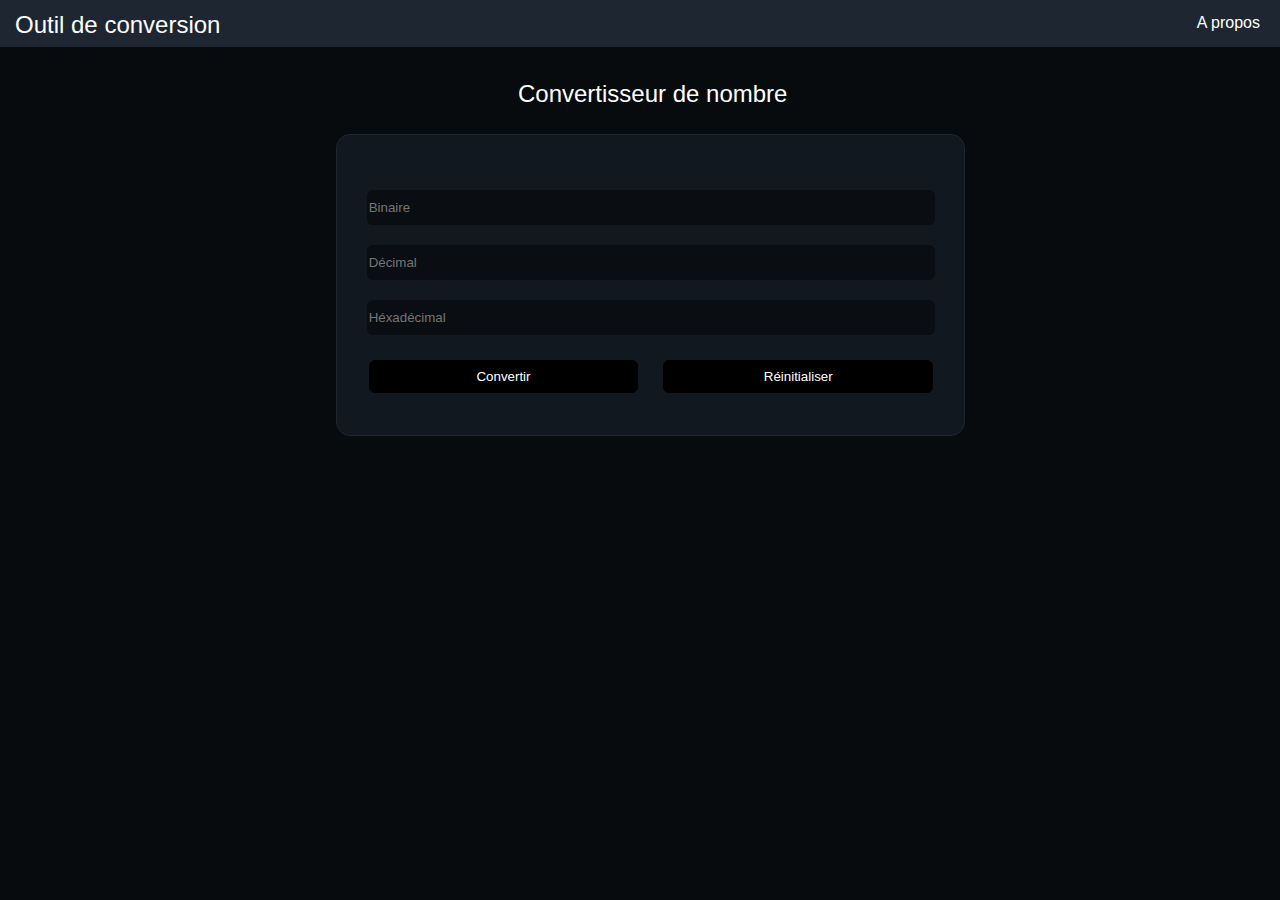
<file: index.html>
<!DOCTYPE html>
<html>
	<head>
		<meta charset="UTF-8">
		<title>Outil Magique</title>
		<link rel="stylesheet" href="style.css">
		<link rel="shortcut icon" href="logo.ico">
		<link rel="apple touch icon" href="logo.ico">
		<script src="script.js"></script>
	</head>
	<body>
		<div class="header1">
			<center><a href="index.html"><font size=5><p class="title">Outil de conversion</p></font></a></center>
			<a href="about.html" class="propos">A propos</a>
		</div>
		<center><font size="5"><p class="convert_p">Convertisseur de nombre</p></font>
		<br/><br/>
		<div class="convert_outp">
			<center><input type="text" placeholder="Binaire" id="binaire" class="oput_convert"><br/>
			<input type="text" placeholder="Décimal" id="decimal" class="oput_convert"><br/>
			<input type="text" placeholder="Héxadécimal" id="hexa" class="oput_convert"><br/>
			<button id ="bt" value ="Convertir" onclick ="conversion()">Convertir</button>
			<button id ="bt" value ="Convertir" onclick ="reset()">Réinitialiser</button>
			</center>
		</div></center>
		
	</body>
</html>
</file>
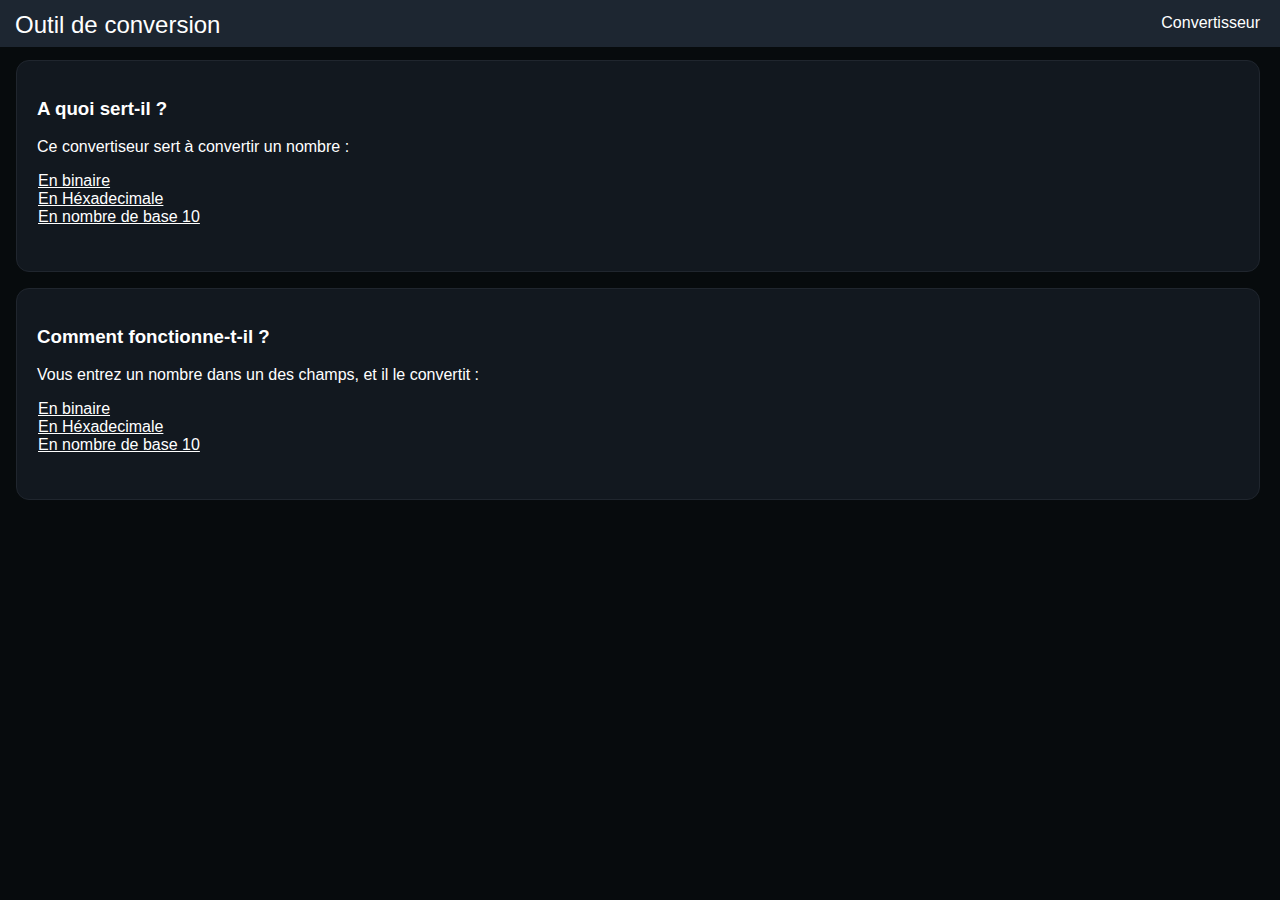
<file: about.html>
<html>
	<head>
		<meta charset="UTF-8">
		<title>Outil Magique</title>
		<link rel="stylesheet" href="style.css">
		<link rel="shortcut-icon" href="baguette.png"/>
		<link rel="apple-touch-icon" href="baguette.png"/>
	</head>
	<body>
		<div class="header1">
			<center><a href="index.html"><font size=5><p class="title">Outil de conversion</p></font></a></center>
			<a href="index.html" class="propos2">Convertisseur</a>
		</div>
		<div class="role"><br/>
			<h3 class="title3">A quoi sert-il ?</h3>
			<p class="use">Ce convertiseur sert à convertir un nombre :</p>
			<ul>
				<li><a href="https://fr.wikipedia.org/wiki/D%C3%A9cimal_cod%C3%A9_binaire">En binaire</a></li>
				<li><a href="https://fr.wikipedia.org/wiki/Syst%C3%A8me_hexad%C3%A9cimal">En Héxadecimale</li>
				<li><a href="https://fr.wikipedia.org/wiki/Nombre_d%C3%A9cimal">En nombre de base 10</a></li>
			</ul>
		</div>
		<div class="fonction"><br/>
			<h3 class="title3">Comment fonctionne-t-il ?</h3>
			<p class="use">Vous entrez un nombre dans un des champs, et il le convertit : </p>
			<ul>
				<li><a href="https://fr.wikipedia.org/wiki/D%C3%A9cimal_cod%C3%A9_binaire">En binaire</a></li>
				<li><a href="https://fr.wikipedia.org/wiki/Syst%C3%A8me_hexad%C3%A9cimal">En Héxadecimale</li>
				<li><a href="https://fr.wikipedia.org/wiki/Nombre_d%C3%A9cimal">En nombre de base 10</a></li>
			</ul>
		</div>
	</body>
</html>
</file>
<file: style.css>
body,html {
	margin : 0;
	padding: 0;
	background-color: #070b0d ;
	font-family: sans-serif ;
	color:#fff;
}

a {
	color: white;
}

.header1 {
	width:100%;
	height: 60px;
	background-color:#1d2631;
	position: relative;
	bottom: 13px;
}

.title {
	position: relative;
	float: left;
	left: 15px;
	font-family: sans-serif;
	color:#fff; 
	font-weight: lighter;
}

.propos {
	position: relative;
	float: right;
	top: 15px;	
	text-decoration:none;
	color:#fff;
	padding:12px 20px;
}

.propos2 {
	position: relative;
	float: right;
	top: 15px;	
	text-decoration:none;
	color:#fff;
	padding:12px 20px;
}

.propos2:hover {
	border-bottom:2px solid #fff;
	transition: 0.1s;
}

.propos:hover{
	border-bottom:2px solid #fff;
	transition: 0.1s;
}

.bloc {
	background-color:transparent;
	width: 98%;
	height: 312px;	
	border:2px solid #C0C0C0;
	border-radius:3px;
}

.title2 {
	float: left;
	position:relative;
	left: 10px;
	bottom: 10px;
}

.title3 {
	position:relative;
	left:20px;
}

.use {
	position:relative;
	left:20px;
}

ul {
	position:relative;
	left:20px;
}

.convert_p {
	position: relative;
	right: 90px;
	top: 20px;
	margin: 0px 0px;
	padding: 0;
}

.convert_outp {
	background-color:#12181f;
	position:relative;
	left:0.85%;
	width: 49%;
	height: 300px;
	border: 1px solid #20262e;
	border-radius:14px;
	transition: 0.5s;
}

.oput_convert{
	position:relative;
	top: 45px;
	margin:10px;
	height:33px;
	width: 90%;
	border-radius: 6px;
	border:none;
	outline-style:none;
	background-color: #0a0d11;
	color: #158336
}

.oput_convert:focus {
	border:2px solid #158336;
	background-color: #1d2631 ;
	color: #fff
}

.input1{
	position:relative;
	bottom:290px;
	width:90%;
}

#bt {
	position:relative;
	float: left;
	left: 5%;
	margin-right: 4%;
	top: 60px;	
	width: 43%;
	height:33px;
	border: 1px solid black;
	background-color: black;
	color: #fff;
	border-radius:6px;
	transition: 0.09s ease-in;	
}

#bt:hover {
	background-color:transparent;
	color: #fff;
	transition: 0.09s ease-in;
	cursor:pointer;
	border: 1px solid #fff;
}

@media screen and (max-width: 850px) {
	.convert_outp {
		width: 90%;
		transition: 0.5s
	}
}

.role {
	background-color:#12181f;
	width: 97%;
	height: 210px;
	margin-left: 16px;
	border-radius: 13px;
	border: 1px solid #20262e;
}
.fonction {
	background-color:#12181f;
	width: 97%;
	height: 210px;
	margin-left: 16px;
	margin-top: 16px;
	border-radius: 13px;
	border: 1px solid #20262e;
}

li {
	font-family: 'Segoe UI', Tahoma, Geneva, Verdana, sans-serif;
	list-style-type: none;
	position: relative;
	right: 39px;
}
</file>
